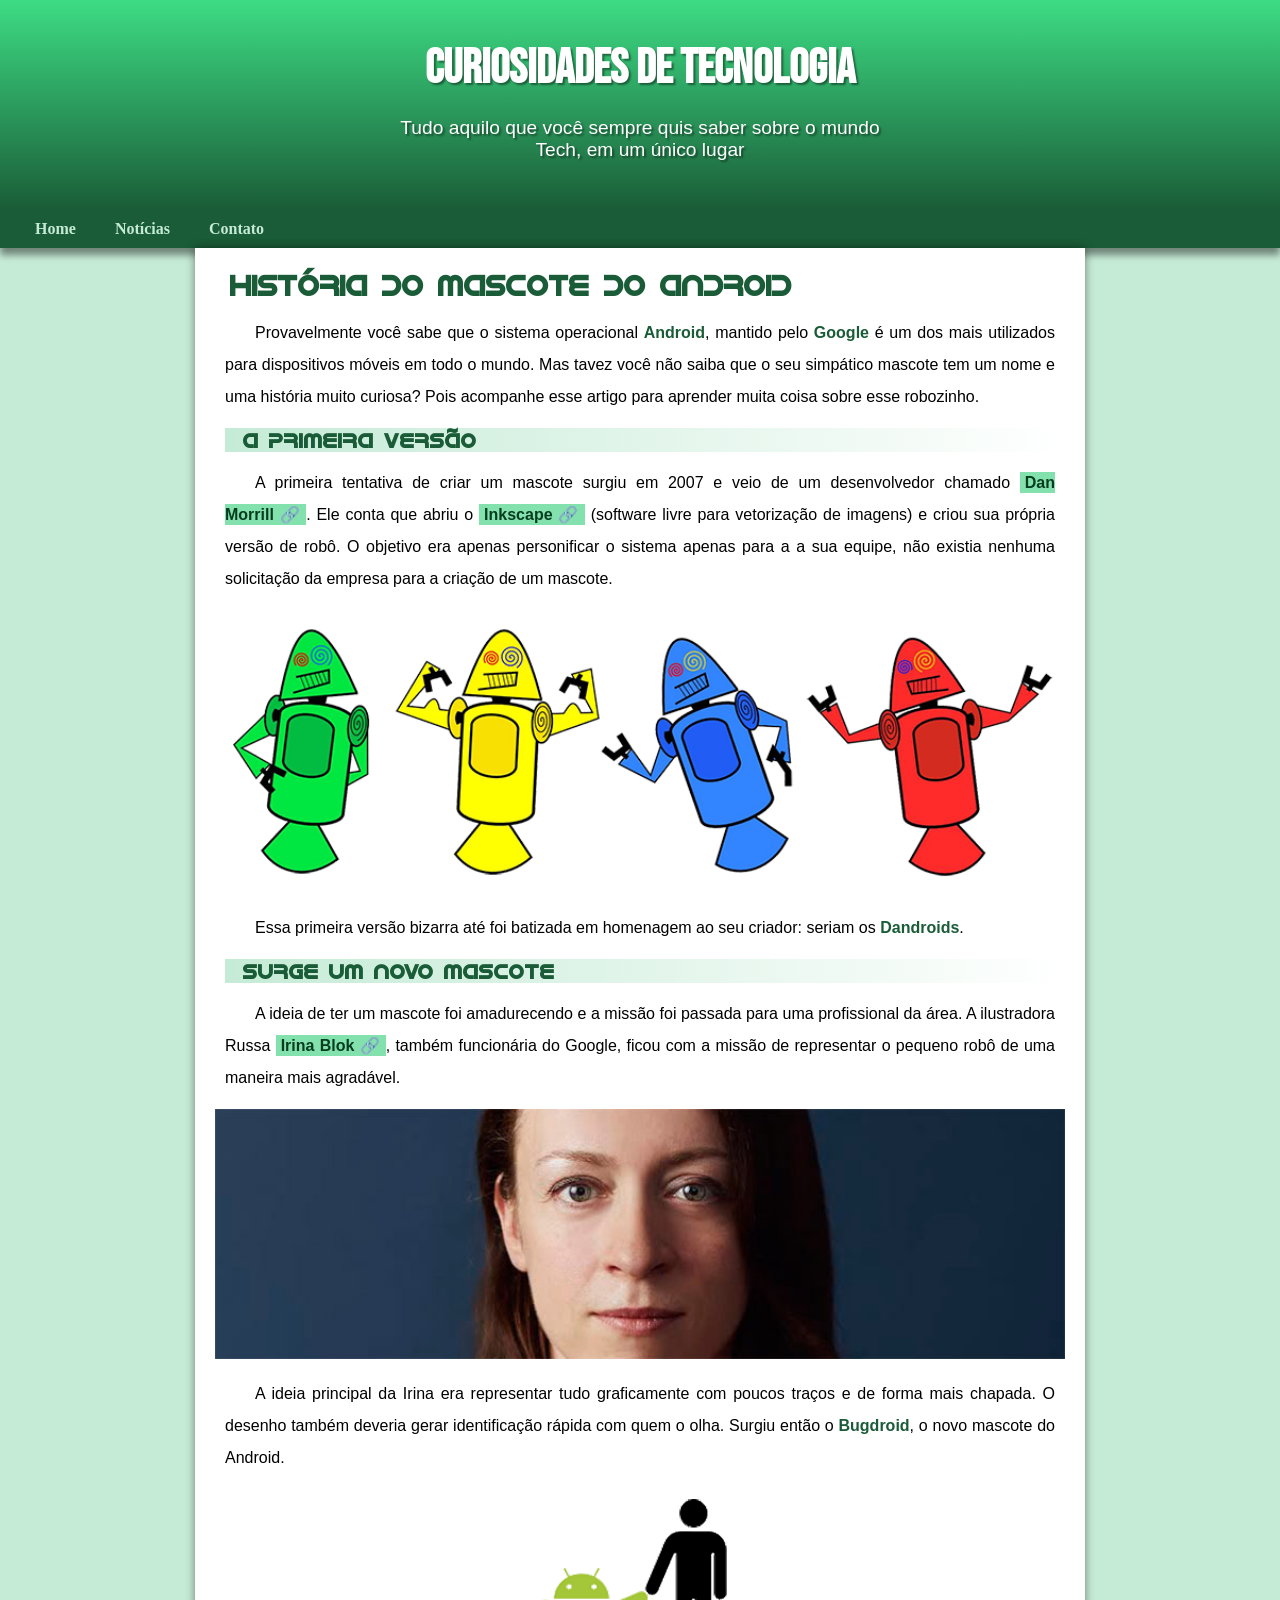
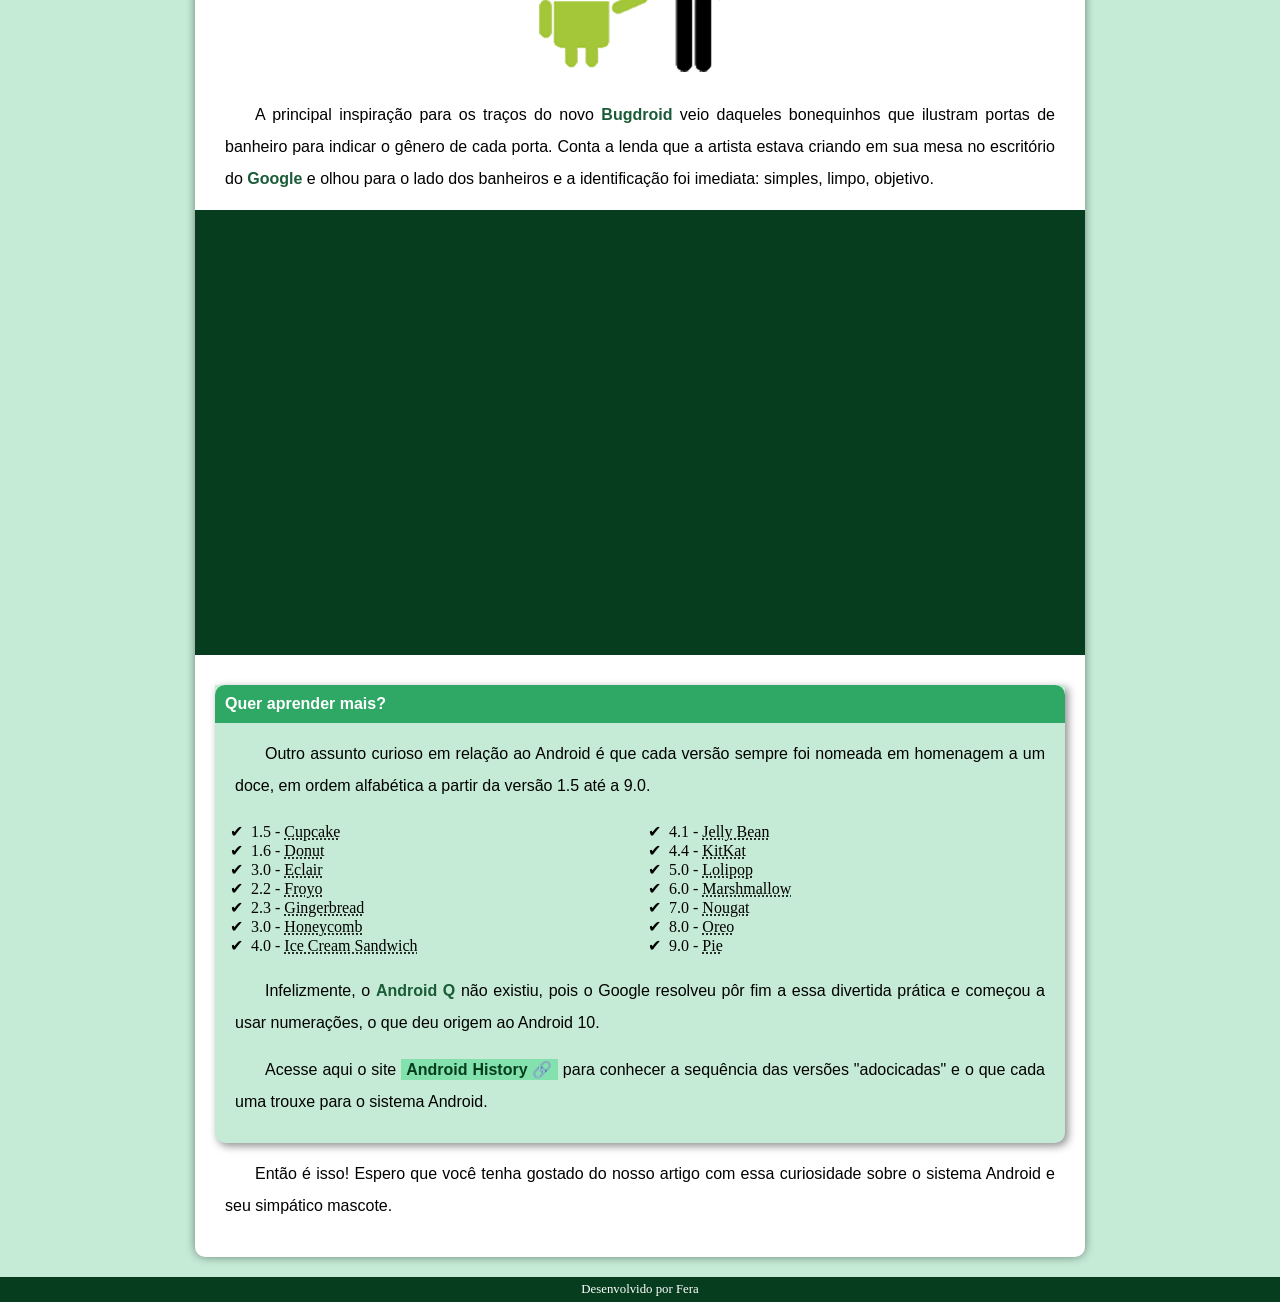
<file: index.html>
<!DOCTYPE html>
<html lang="pt-br">
<head>
    <meta charset="UTF-8">
    <meta http-equiv="X-UA-Compatible" content="IE=edge">
    <meta name="viewport" content="width=device-width, initial-scale=1.0">
    <title>Como surgiu o mascote do Android</title>
    <link rel="shortcut icon" href="imagens/favicon.ico" type="image/x-icon">
    <link rel="stylesheet" href="style/style.css">
</head>
<body>
    <header>
        <h1>Curiosidades de Tecnologia</h1>
        <p>Tudo aquilo que você sempre quis saber sobre o mundo Tech, em um único lugar</p>
    </header>

    <nav>
        <a href="#">Home</a>
        <a href="#">Notícias</a>
        <a href="#">Contato</a>
    </nav>

    <main>
        <article>
            <h1>História do Mascote do Android</h1>
            <p>Provavelmente você sabe que o sistema operacional <strong>Android</strong>, mantido pelo <strong>Google</strong> é um dos mais utilizados para dispositivos móveis em todo o mundo. Mas tavez você não saiba que o seu simpático mascote tem um nome e uma história muito curiosa? Pois acompanhe esse artigo para aprender muita coisa sobre esse robozinho.</p>
            <h2>A primeira versão</h2>
            <p>A primeira tentativa de criar um mascote surgiu em 2007 e veio de um desenvolvedor chamado <a href="https://androidcommunity.com/dan-morrill-shows-us-the-android-mascot-that-almost-was-20130103/" target="_blank" rel="nofollow" class="externo">Dan Morrill</a>. Ele conta que abriu o <a href="https://inkscape.org/pt-br/" target="_blank" rel="nofollow" class="externo">Inkscape</a> (software livre para vetorização de imagens) e criou sua própria versão de robô. O objetivo era apenas personificar o sistema apenas para a a sua equipe, não existia nenhuma solicitação da empresa para a criação de um mascote.</p>

            <picture>
                <source media="(max-width: 670px)" srcset="imagens/dan-droids-pq.png" type="image/png">
                <img src="imagens/dan-droids.png" alt="droids">
            </picture>

            <p>Essa primeira versão bizarra até foi batizada em homenagem ao seu criador: seriam os <strong>Dandroids</strong>.</p>

            <h2>Surge um novo mascote</h2>
            <p>A ideia de ter um mascote foi amadurecendo e a missão foi passada para uma profissional da área. A ilustradora Russa <a href="https://www.irinablok.com/" target=")blank" rel="nofollow" class="externo">Irina Blok</a>, também funcionária do Google, ficou com a missão de representar o pequeno robô de uma maneira mais agradável.</p>

            <picture>
                <source media="(max-width: 670px)" srcset="imagens/irina-blok-pq.jpg" type="image/jpg">
                <img src="imagens/irina-blok.jpg" alt="Irina">
            </picture>

            <p>A ideia principal da Irina era representar tudo graficamente com poucos traços e de forma mais chapada. O desenho também deveria gerar identificação rápida com quem o olha. Surgiu então o <strong>Bugdroid</strong>, o novo mascote do Android.</p>
       
            <img src="imagens/bugdroid.png" alt="bugdrid" class="pequena">
            
            <p>A principal inspiração para os traços do novo <strong>Bugdroid</strong> veio daqueles bonequinhos que ilustram portas de banheiro para indicar o gênero de cada porta. Conta a lenda que a artista estava criando em sua mesa no escritório do <strong>Google</strong> e olhou para o lado dos banheiros e a identificação foi imediata: simples, limpo, objetivo.</p>

            <section class="video">
                <iframe width="560" height="315" src="https://www.youtube.com/embed/l2UDgpLz20M" title="YouTube video player" frameborder="0" allow="accelerometer; autoplay; clipboard-write; encrypted-media; gyroscope; picture-in-picture" allowfullscreen></iframe>
            </section>
                
            <aside>
                <h3>Quer aprender mais? </h1>
                    <p>Outro assunto curioso em relação ao Android é que cada versão sempre foi nomeada em homenagem a um doce, em ordem alfabética a partir da versão 1.5 até a 9.0.</p>
    
                    <ul>
                        <li>1.5 - <abbr title="Bolo de copo">Cupcake</abbr></li>
                        <li>1.6 - <abbr title="Rosquinha">Donut</abbr></li>
                        <li>3.0 - <abbr title="Bomba">Eclair</abbr></li>
                        <li>2.2 - <abbr title="Iogurte congelado">Froyo</abbr></li>
                        <li>2.3 - <abbr title="Biscoito de gengibre">Gingerbread</abbr></li>
                        <li>3.0 - <abbr title="Favo de mel">Honeycomb</abbr></li>
                        <li>4.0 - <abbr title="Sanduiche de sorvete">Ice Cream Sandwich</abbr></li>
                        <li>4.1 - <abbr title="Jujuba">Jelly Bean</abbr></li>
                        <li>4.4 - <abbr title="KitKat">KitKat</abbr></li>
                        <li>5.0 - <abbr title="Pirulito">Lolipop</abbr></li>
                        <li>6.0 - <abbr title="Marshmallow">Marshmallow</abbr></li>
                        <li>7.0 - <abbr title="Torrone">Nougat</abbr></li>
                        <li>8.0 - <abbr title="Oreo">Oreo</abbr></li>
                        <li>9.0 - <abbr title="Torta">Pie</abbr></li>
                    </ul>
    
                    <p>Infelizmente, o <strong>Android Q</strong> não existiu, pois o Google resolveu pôr fim a essa divertida prática e começou a usar numerações, o que deu origem ao Android 10.</p>
                    <p>Acesse aqui o site <a href="https://www.android.com/intl/en_uk/history/" target="_blank" rel="nofollow" class="externo">Android History</a> para conhecer a sequência das versões "adocicadas" e o que cada uma trouxe para o sistema Android.</p>
            </aside>

            <p>Então é isso! Espero que você tenha gostado do nosso artigo com essa curiosidade sobre o sistema Android e seu simpático mascote.</p>
        </article>
    </main>

    <footer>
        <p>Desenvolvido por Fera</p>
    </footer>
</body>
</html>
</file>
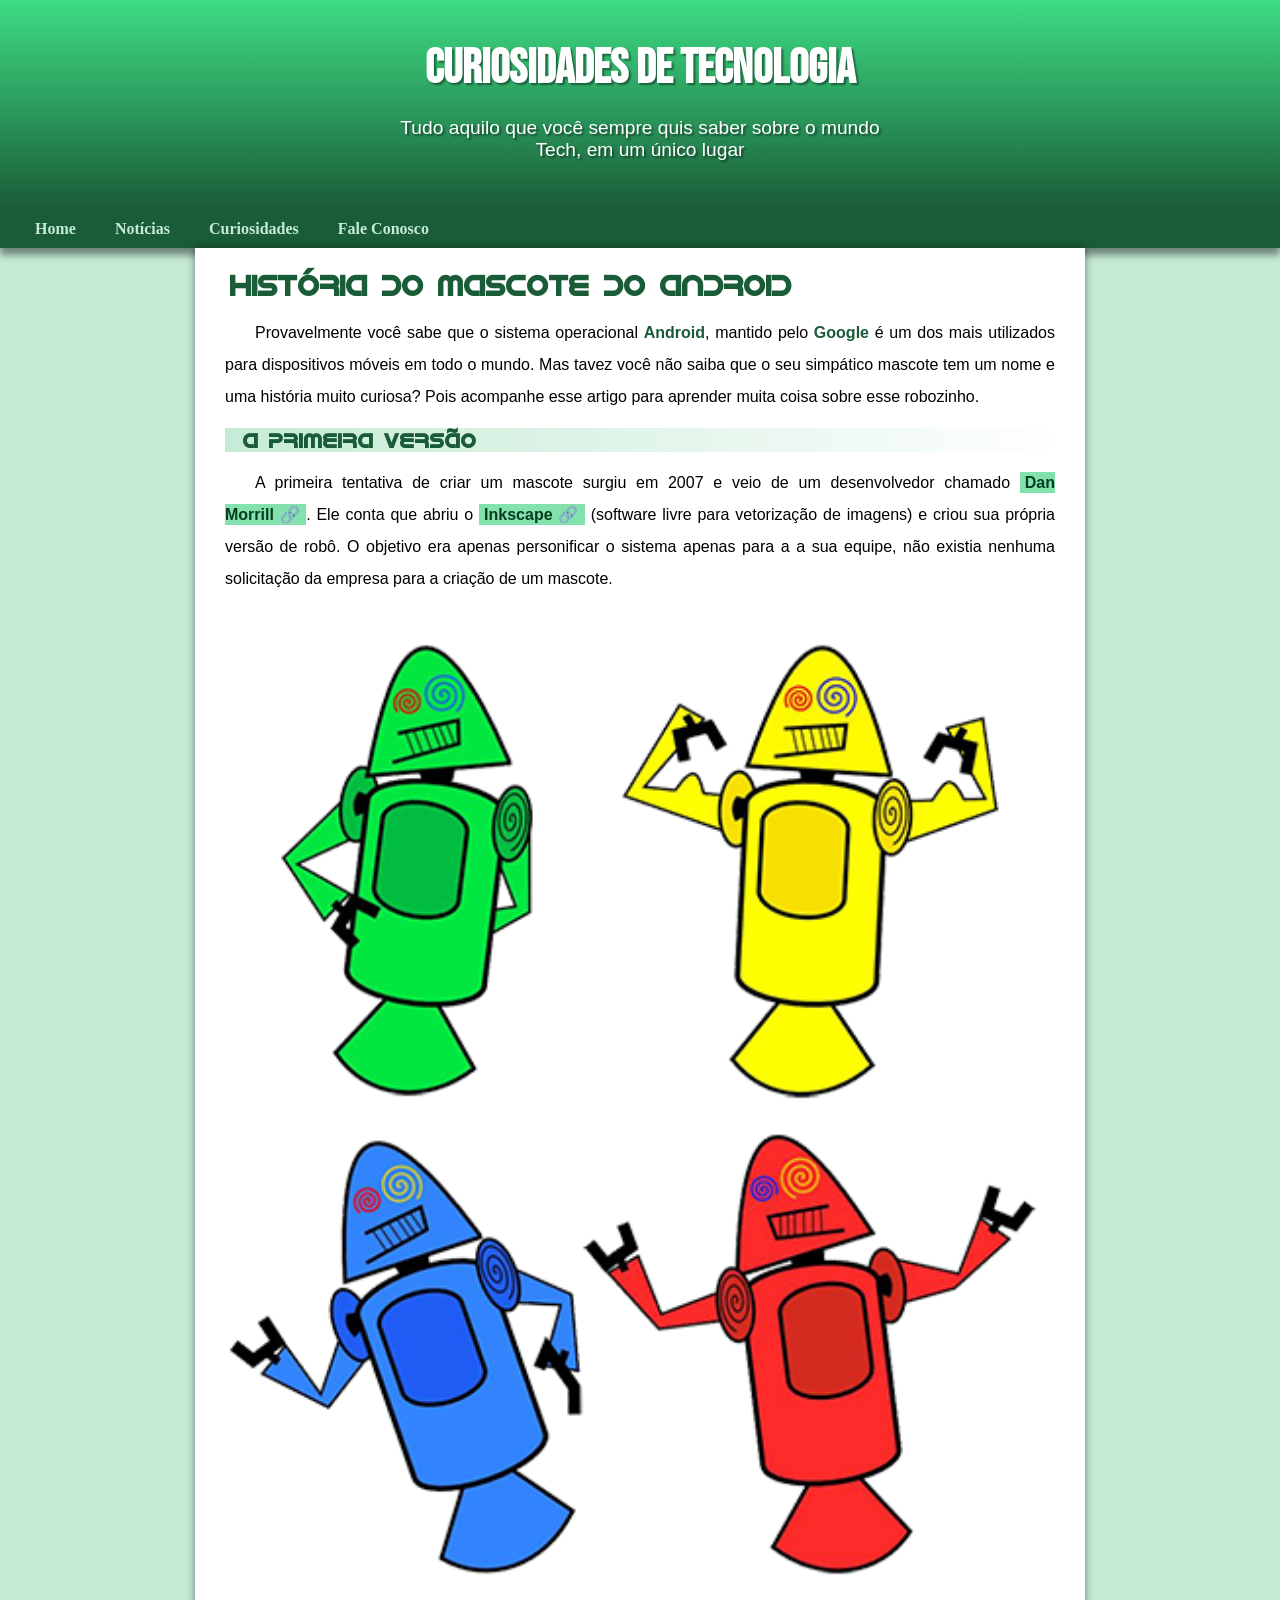
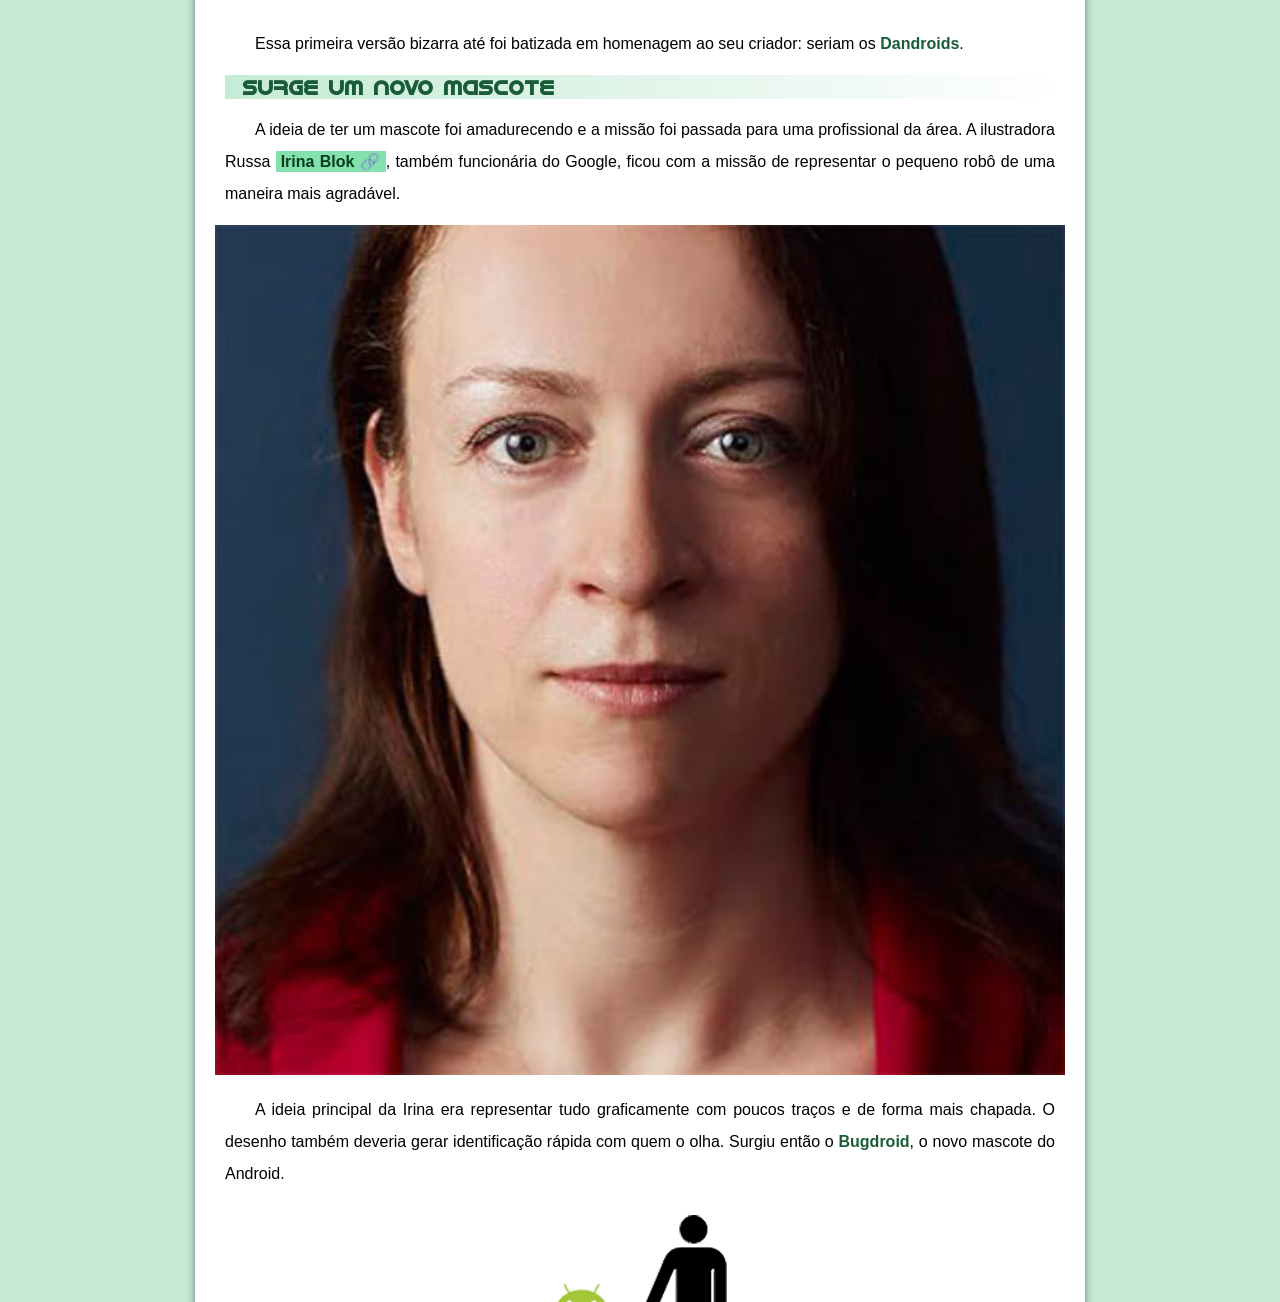
<file: android.html>
<!DOCTYPE html>
<html lang="pt-br">
<head>
    <meta charset="UTF-8">
    <meta http-equiv="X-UA-Compatible" content="IE=edge">
    <meta name="viewport" content="width=device-width, initial-scale=1.0">
    <title>Como surgiu o mascote do Android</title>
    <link rel="shortcut icon" href="imagens/favicon.ico" type="image/x-icon">
    <link rel="stylesheet" href="style/style.css">
</head>
<body>
    <header>
        <h1>Curiosidades de Tecnologia</h1>
        <p>Tudo aquilo que você sempre quis saber sobre o mundo Tech, em um único lugar</p>
    </header>

    <nav>
        <a href="#">Home</a>
        <a href="#">Notícias</a>
        <a href="#">Curiosidades</a>
        <a href="#">Fale Conosco</a>
    </nav>

    <main>
        <article>
            <h1>História do Mascote do Android</h1>
            <p>Provavelmente você sabe que o sistema operacional <strong>Android</strong>, mantido pelo <strong>Google</strong> é um dos mais utilizados para dispositivos móveis em todo o mundo. Mas tavez você não saiba que o seu simpático mascote tem um nome e uma história muito curiosa? Pois acompanhe esse artigo para aprender muita coisa sobre esse robozinho.</p>
            <h2>A primeira versão</h2>
            <p>A primeira tentativa de criar um mascote surgiu em 2007 e veio de um desenvolvedor chamado <a href="https://androidcommunity.com/dan-morrill-shows-us-the-android-mascot-that-almost-was-20130103/" target="_blank" rel="nofollow" class="externo">Dan Morrill</a>. Ele conta que abriu o <a href="https://inkscape.org/pt-br/" target="_blank" rel="nofollow" class="externo">Inkscape</a> (software livre para vetorização de imagens) e criou sua própria versão de robô. O objetivo era apenas personificar o sistema apenas para a a sua equipe, não existia nenhuma solicitação da empresa para a criação de um mascote.</p>

            <picture>
                <source media="(max-width: 670px)" srcset="imagens/dan-droids-pq.png" type="image/png">
                <img src="imagens/dan-droids.png" alt="droids">
            </picture>

            <p>Essa primeira versão bizarra até foi batizada em homenagem ao seu criador: seriam os <strong>Dandroids</strong>.</p>

            <h2>Surge um novo mascote</h2>
            <p>A ideia de ter um mascote foi amadurecendo e a missão foi passada para uma profissional da área. A ilustradora Russa <a href="https://www.irinablok.com/" target=")blank" rel="nofollow" class="externo">Irina Blok</a>, também funcionária do Google, ficou com a missão de representar o pequeno robô de uma maneira mais agradável.</p>

            <picture>
                <source media="(max-width: 670px)" srcset="imagens/irina-blok-pq.jpg" type="image/jpg">
                <img src="imagens/irina-blok.jpg" alt="Irina">
            </picture>

            <p>A ideia principal da Irina era representar tudo graficamente com poucos traços e de forma mais chapada. O desenho também deveria gerar identificação rápida com quem o olha. Surgiu então o <strong>Bugdroid</strong>, o novo mascote do Android.</p>
       
            <img src="imagens/bugdroid.png" alt="bugdrid" class="pequena">
            
            <p>A principal inspiração para os traços do novo <strong>Bugdroid</strong> veio daqueles bonequinhos que ilustram portas de banheiro para indicar o gênero de cada porta. Conta a lenda que a artista estava criando em sua mesa no escritório do <strong>Google</strong> e olhou para o lado dos banheiros e a identificação foi imediata: simples, limpo, objetivo.</p>

            <section class="video">
                <iframe width="560" height="315" src="https://www.youtube.com/embed/l2UDgpLz20M" title="YouTube video player" frameborder="0" allow="accelerometer; autoplay; clipboard-write; encrypted-media; gyroscope; picture-in-picture" allowfullscreen></iframe>
            </section>
                
            <aside>
                <h3>Quer aprender mais? </h1>
                    <p>Outro assunto curioso em relação ao Android é que cada versão sempre foi nomeada em homenagem a um doce, em ordem alfabética a partir da versão 1.5 até a 9.0.</p>
    
                    <ul>
                        <li>1.5 - <abbr title="Bolo de copo">Cupcake</abbr></li>
                        <li>1.6 - <abbr title="Rosquinha">Donut</abbr></li>
                        <li>3.0 - <abbr title="Bomba">Eclair</abbr></li>
                        <li>2.2 - <abbr title="Iogurte congelado">Froyo</abbr></li>
                        <li>2.3 - <abbr title="Biscoito de gengibre">Gingerbread</abbr></li>
                        <li>3.0 - <abbr title="Favo de mel">Honeycomb</abbr></li>
                        <li>4.0 - <abbr title="Sanduiche de sorvete">Ice Cream Sandwich</abbr></li>
                        <li>4.1 - <abbr title="Jujuba">Jelly Bean</abbr></li>
                        <li>4.4 - <abbr title="KitKat">KitKat</abbr></li>
                        <li>5.0 - <abbr title="Pirulito">Lolipop</abbr></li>
                        <li>6.0 - <abbr title="Marshmallow">Marshmallow</abbr></li>
                        <li>7.0 - <abbr title="Torrone">Nougat</abbr></li>
                        <li>8.0 - <abbr title="Oreo">Oreo</abbr></li>
                        <li>9.0 - <abbr title="Torta">Pie</abbr></li>
                    </ul>
    
                    <p>Infelizmente, o <strong>Android Q</strong> não existiu, pois o Google resolveu pôr fim a essa divertida prática e começou a usar numerações, o que deu origem ao Android 10.</p>
                    <p>Acesse aqui o site <a href="https://www.android.com/intl/en_uk/history/" target="_blank" rel="nofollow" class="externo">Android History</a> para conhecer a sequência das versões "adocicadas" e o que cada uma trouxe para o sistema Android.</p>
            </aside>

            <p>Então é isso! Espero que você tenha gostado do nosso artigo com essa curiosidade sobre o sistema Android e seu simpático mascote.</p>
        </article>
    </main>

    <footer>
        <p>Desenvolvido por Fera</p>
    </footer>
</body>
</html>
</file>
<file: style/style.css>
@charset "UTF-8";

@import url('https://fonts.googleapis.com/css2?family=Bebas+Neue&display=swap');

@font-face {
    font-family: 'idroid';
    src: url(../fonts/idroid.otf) format('opentype');
    font-weight: normal;
}

:root{
    --cor1: #C5EBD6;
    --cor2: #83E1AD;
    --cor3: #3DDC84;
    --cor4: #2FA866;
    --cor5: #1A5C37;
    --cor6: #063D1E;

    --fonte1: 'Bebas Neue', cursive;
    --fonte2: Arial, Helvetica, sans-serif;
    --fonte3: idroid, sans-serif;
}

*{
    margin: 0px;
    padding: 0px;
}

body{
    background-color: var(--cor1);
    margin-bottom: 0px;
}

header{
    background-image: linear-gradient( var(--cor3), var(--cor5));
    color: white;
    padding: 40px 0px 20px 0px;
    min-height: 150px;
    text-align: center;
    text-shadow: 2px 2px 2px #00000070;
}

header h1{
    font-family: var(--fonte1);
    font-size: 3em;
    margin-bottom: 20px;    
}

header p{
    font-family: var(--fonte2);
    font-size: 1.2em;
    max-width: 500px;
    margin: auto;
    padding-bottom: 50px;
    padding: 0px 10px;
}

nav{
    background-color: var(--cor5);
    padding: 10px;
    box-shadow: 0px 7px 7px #00000070;
}

nav a{
    color: var(--cor1);
    text-decoration: none;
    font-weight: bold;
    margin-left: 15px;
    padding: 10px;
    border-radius: 5px;
}

nav a:hover{
    background-color: var(--cor2);
    color: var(--cor6);
}

main{
    min-width: 320px;
    max-width: 850px;
    background-color: white;
    margin: auto;
    margin-bottom: 20px;
    padding: 20px;
    box-shadow: 0px 0px 10px #00000073;
    border-radius: 0px 0px 10px 10px;
}

main h1 {
    font-family: var(--fonte3);
    font-size: 1.8em;
    color: var(--cor5);
    margin-bottom: 0px;
    padding: 0px 10px;
    margin-left: 5px;
}

main h2{
    background-image: linear-gradient(to right, var(--cor1), transparent);
    color: var(--cor5);
    font-family: idroid, sans-serif;
    font-size: 1.3em;
    text-indent: 8px;
    padding: 0px 10px;
    margin-left: 10px;
}

main p{
    font-family: var(--fonte2);
    text-align: justify;
    text-indent: 30px;
    line-height: 2em;
    padding: 0px 10px;
    margin: 15px 0;
}

main strong{
    color: var(--cor5);
}

main picture{
    margin: auto;
}

picture > img{
    width: 100%;
}

.pequena{
    max-width: 350px;
    display: block;
    margin: auto;
}

main a{
    background-color: var(--cor2);
    color: var(--cor6);
    text-decoration: none;
    font-weight: bold;
    padding: 2px 5px;
}

.externo::after{
    content: '\00a0\1f517';
}

main a:hover{
    color: var(--cor5);
    text-decoration: underline;
}

.video{
    background-color: var(--cor6);
    padding: 20px;
    padding-bottom: 50%;
    margin: 0px -20px 30px -20px;
    position: relative;
}

.video iframe{
    position: absolute;
    top: 5%;
    left: 5%;
    width: 90%;
    height: 90%;
}

aside{
    background-color: var(--cor1);
    padding: 10px;
    margin: 10px auto;
    border-radius: 0px 0px 10px 10px;
    box-shadow: 3px 3px 8px #00000073;
}

h3{
    background-color: var(--cor4);
    font-family: var(--fonte2);
    font-size: 1em;
    color: white;
    padding: 10px;
    border-radius: 10px 10px 0px 0px;
    margin: -10px -10px 0px -10px;
}

ul{
    list-style-position: inside;
    list-style-type: '\2714\00a0\00a0';
    columns: 2;
    padding: 5px;
}

footer{
    background-color: var(--cor6);
    color: white;
    font-size: 0.8em;
    text-align: center;
    padding: 5px;
}
</file>
